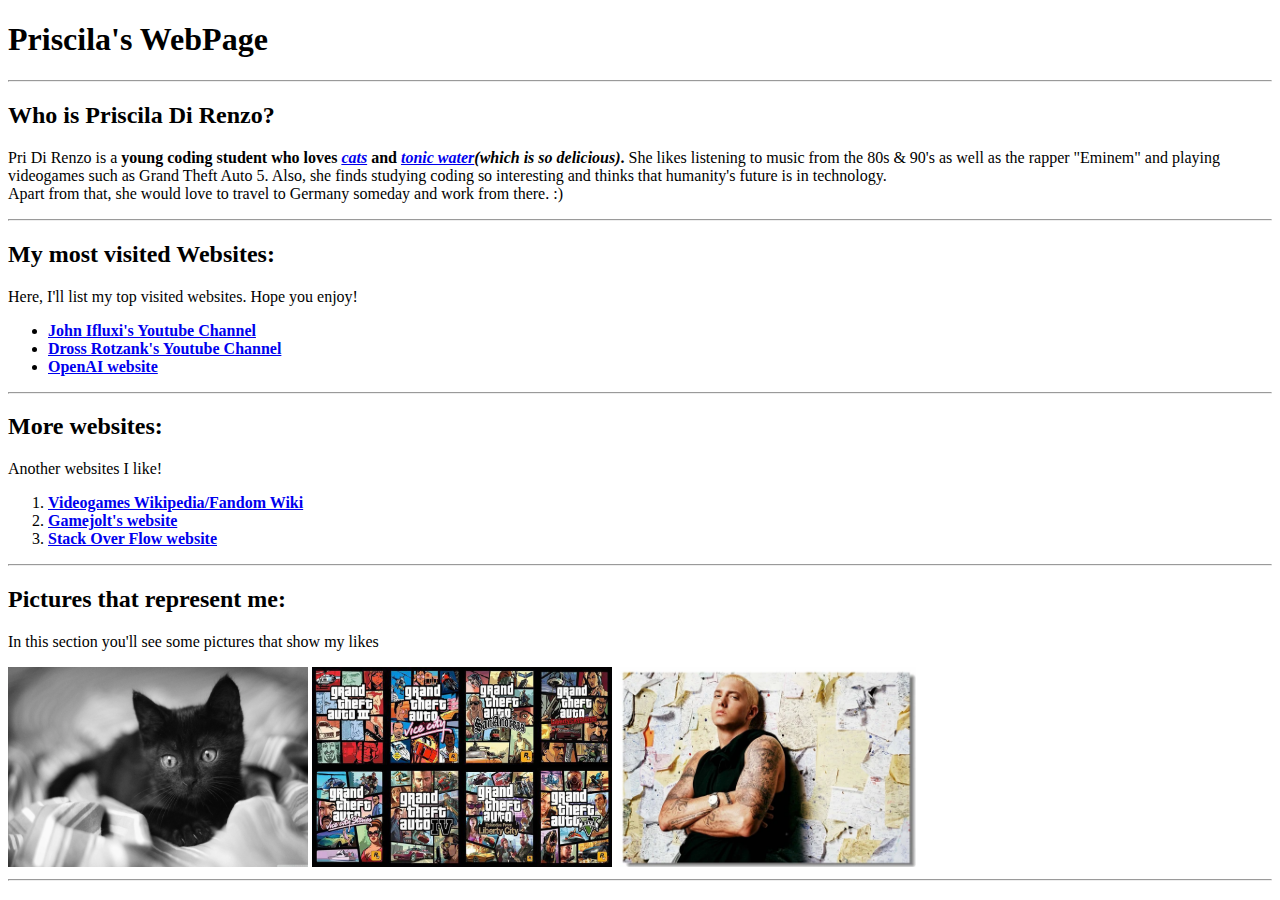
<file: U02P01/index.html>
<!DOCTYPE html>
<html lang="en">

<head>
    <meta charset="UTF-8">
    <meta name="viewport" content="width=device-width, initial-scale=1.0">
    <title>My First WebPage</title>
</head>

<body>
    <h1>Priscila's WebPage</h1>
    <hr> <!-- linea de separacion -->
    <h2> Who is Priscila Di Renzo?</h2>
    <p> Pri Di Renzo is a <b> young coding student who loves <i> <a href="https://en.wikipedia.org/wiki/Cat" target="_blank">cats</a> </i> and <i> <a href="https://en.wikipedia.org/wiki/Tonic_water" target="_blank">tonic water</a>(which is so delicious)</i>.</b>
        She likes listening to music from the 80s & 90's as well as the rapper "Eminem" and playing videogames such as Grand Theft Auto 5. Also, she finds
        studying coding so interesting and thinks that humanity's future is in technology. <br>
        Apart from that, she would love to travel to Germany someday and work from there. :) </p>
    <hr> <!-- linea de separacion -->

    <h2> My most visited Websites:</h2>
    <p> Here, I'll list my top visited websites. Hope you enjoy! </p>
    <ul>
        <li> <a href="https://www.youtube.com/@JohnIfluxi" target="_blank"><b>John Ifluxi's Youtube Channel</b></a></li>
        <li> <a href="https://www.youtube.com/@DrossRotzank" target="_blank"><b>Dross Rotzank's Youtube Channel</b></a></li>
        <li> <a href="https://chat.openai.com/?model=text-davinci-002-render-sha" target="_blank"><b>OpenAI website</b></a></li>
    </ul>
    <hr> <!-- linea de separacion -->
    <h2>More websites: </h2>
    <p> Another websites I like! </p>
    <ol> 
        <li> <a href="https://www.fandom.com/topics/games" target="_blank"><b>Videogames Wikipedia/Fandom Wiki</b></a></li>
        <li> <a href="https://gamejolt.com" target="_blank"><b>Gamejolt's website</b></a></li>
        <li> <a href="https://stackoverflow.com" target="_blank"><b>Stack Over Flow website</b></a></li>
    </ol>
    
    <hr>
    <h2>Pictures that represent me:</h2>
    <p>In this section you'll see some pictures that show my likes</p>
    <img src="img/black-kitten.png" alt="Black Kitten" title="A Black Kitten" width="300 px" height="200 px"></img> 
    <img src="img/gta-all-videogames.png" alt="All Grand Theft Auto videogames" title="All GTA Videogames" width="300 px" height="200 px"></img>    
    <img src="img/eminem-on-stage.jpg" alt="Rapper 'Eminem' leaning on the wall" title="Young Rapper Eminem" width="300 px" height="200 px"></img> 
    <hr>
</body>
</html>
</file>
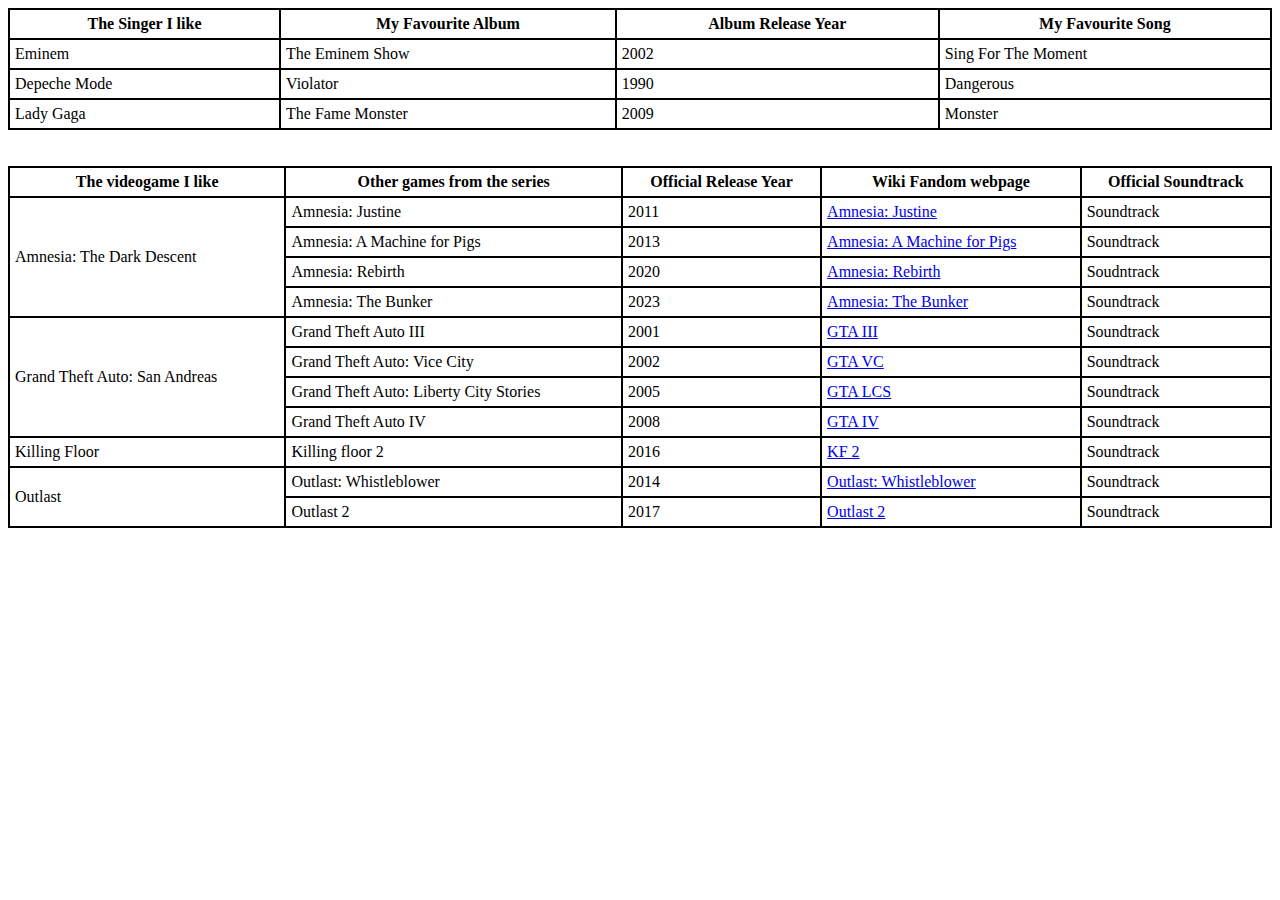
<file: U02P02/index.html>
<!DOCTYPE html>
<html lang="en">

<head>
    <meta charset="UTF-8">
    <meta name="viewport" content="width=device-width, initial-scale=1.0">
    <title>My First WebPage</title>

    <!-- extra code -->
    <style>
        table,
        td,
        th {
            border: 2px solid black;
            border-collapse: collapse;
            padding: 5px;
        }

        table {
            width: 100%;
        }
    </style>
</head>

<body>
    <table>
        <thead>
            <tr> <!-- TABLE ROW / fil-->
                <th>The Singer I like</th> <!-- TABLE HEAD / enc-->
                <th>My Favourite Album</th>
                <th>Album Release Year</th>
                <th>My Favourite Song</th>
            </tr>
        </thead>

        <tbody>
            <tr>
                <td>Eminem</td> <!-- TABLE DATA / descrip -->
                <td>The Eminem Show</td>
                <td>2002</td>
                <td>Sing For The Moment</td>
            </tr>
            <tr>
                <td>Depeche Mode</td> <!-- TABLE DATA / descrip -->
                <td>Violator</td>
                <td>1990</td>
                <td>Dangerous</td>
            </tr>
            <tr>
                <td>Lady Gaga</td> <!-- TABLE DATA / descrip -->
                <td>The Fame Monster</td>
                <td>2009</td>
                <td>Monster</td>
            </tr>
        </tbody>
    </table>

    <br> <br>


    <table>
        <thead>
            <tr>
                <th>The videogame I like </th>
                <th>Other games from the series</th>
                <th>Official Release Year</th>
                <th>Wiki Fandom webpage</th>
                <th>Official Soundtrack</th>
            </tr>
        </thead>

        <tbody>
            <tr>
                <td rowspan="5">Amnesia: The Dark Descent</td>
                <tr>
                    <td>Amnesia: Justine </td>
                    <td>2011</td>
                    <td><a href="https://amnesia.fandom.com/wiki/Amnesia:_Justine" target="_blank">Amnesia: Justine</a></td>
                    <td>Soundtrack</td>
                </tr>
                <tr>
                    <td>Amnesia: A Machine for Pigs</td>
                    <td>2013</td>
                    <td><a href="https://amnesia.fandom.com/wiki/Amnesia:_A_Machine_for_Pigs" target="_blank">Amnesia: A Machine for Pigs</a></td>
                    <td>Soundtrack</td>
                </tr>
                <tr>
                    <td>Amnesia: Rebirth</td>
                    <td>2020</td>
                    <td><a href="https://amnesia.fandom.com/wiki/Amnesia:_Rebirth" target="_blank">Amnesia: Rebirth</a></td>
                    <td>Soudntrack</td>
                    
                </tr>
                <tr>
                    <td>Amnesia: The Bunker</td>
                    <td>2023</td>
                    <td><a href="https://amnesia.fandom.com/wiki/Amnesia:_The_Bunker" target="_blank">Amnesia: The Bunker</td>
                    <td>Soundtrack</td>
                    
                </tr>
            </tr>
            <tr>
                <td rowspan="5">Grand Theft Auto: San Andreas</td>
                <tr>
                    <td>Grand Theft Auto III</td>
                    <td>2001</td>
                    <td><a href="https://gta.fandom.com/wiki/Grand_Theft_Auto:_San_Andreas" target="_blank">GTA III</td>
                    <td>Soundtrack</td>
                </tr>
                <tr>
                    <td>Grand Theft Auto: Vice City</td>
                    <td>2002</td>
                    <td><a href="https://gta.fandom.com/wiki/Grand_Theft_Auto:_Vice_City" target="_blank">GTA VC</td>
                    <td>Soundtrack</td>
                </tr>
                <tr>
                    <td>Grand Theft Auto: Liberty City Stories</td>
                    <td>2005</td>
                    <td><a href="https://gta.fandom.com/wiki/Grand_Theft_Auto:_Liberty_City_Stories" target="_blank">GTA LCS</td>
                    <td>Soundtrack</td>
                </tr>
                <tr>
                    <td>Grand Theft Auto IV</td>
                    <td>2008</td>
                    <td><a href="https://gta.fandom.com/wiki/Grand_Theft_Auto_IV" target="_blank">GTA IV</td>
                    <td>Soundtrack</td>
                </tr>
            </tr>
            <tr>
                <td rowspan="2">Killing Floor</td>
                <tr>
                    <td>Killing floor 2</td>
                    <td>2016</td>
                    <td><a href="https://killingfloor.fandom.com/wiki/Killing_Floor_2" target="_blank">KF 2</td>
                    <td>Soundtrack</td>
                </tr>
            </tr>
            <tr>
                <td rowspan="3">Outlast</td>
                <tr>
                    <td>Outlast: Whistleblower</td>
                    <td>2014</td>
                    <td><a href="https://outlast.fandom.com/wiki/Outlast:_Whistleblower" target="_blank">Outlast: Whistleblower</td>
                    <td>Soundtrack</td>
                </tr>
                <tr>
                    <td>Outlast 2</td>
                    <td>2017</td>
                    <td><a href="https://outlast.fandom.com/wiki/Outlast_2" target="_blank">Outlast 2</td>
                    <td>Soundtrack</td>
                </tr>
            </tr>
        </tbody>
    </table>
</body>

</html>
</file>
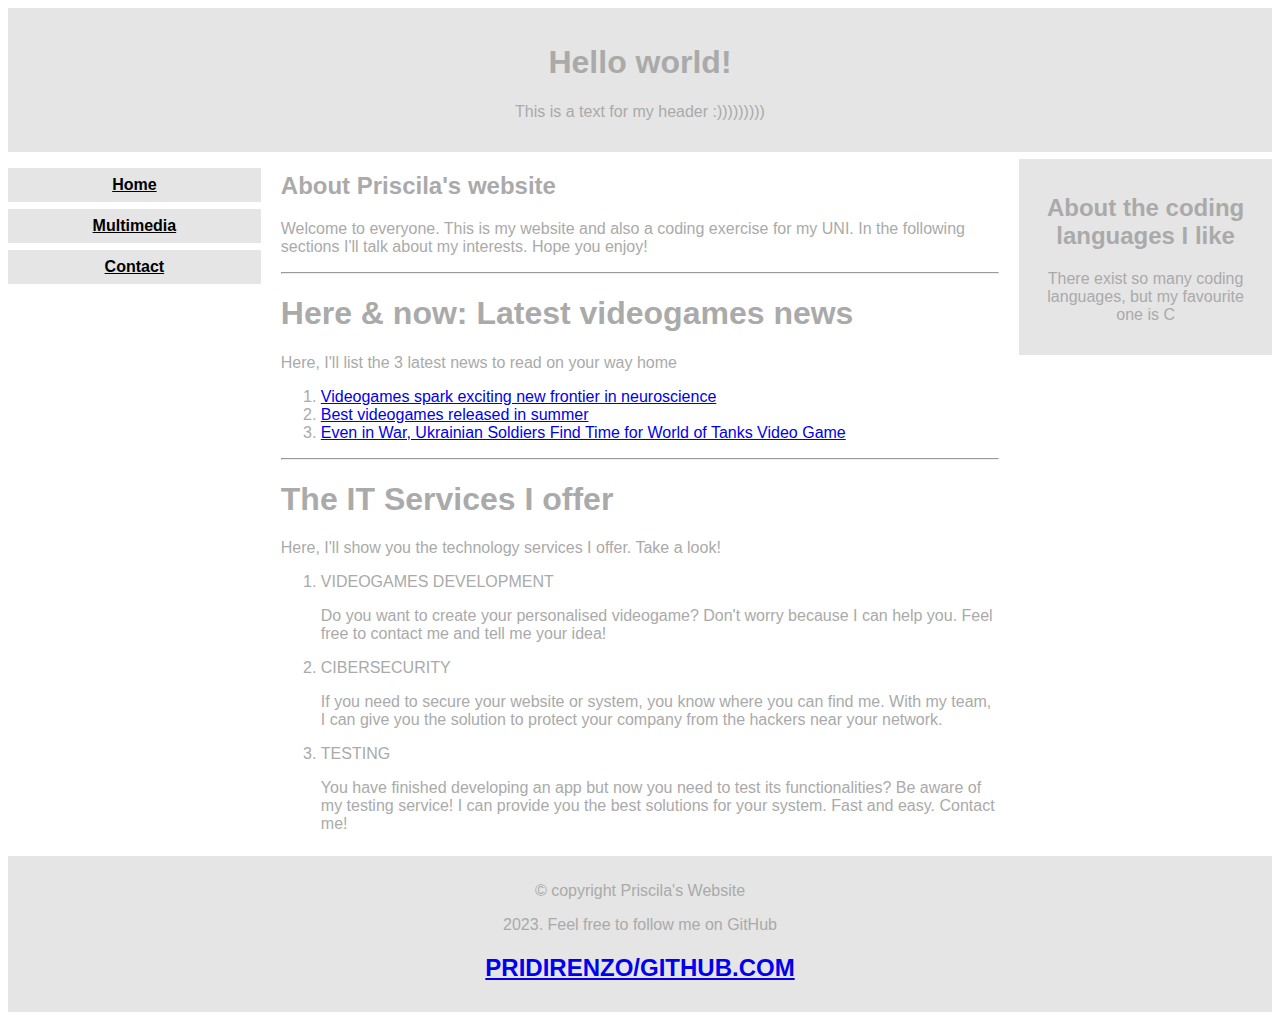
<file: U02P03/index.html>
<!DOCTYPE html>
<html lang="en">

<head>
    <meta charset="UTF-8">
    <meta name="viewport" content="width=device-width, initial-scale=1.0">
    <title>Priscila's website</title>
    <link rel="stylesheet" href="CSS/index.css">



</head>

<body>


    <!-- Encabezado -->
    <header>
        <h1>Hello world!</h1>
        <p> This is a text for my header :)))))))))</p>
    </header>
    <div class="container">
        <!-- Navegación / contenedor izquierdo -->
        <nav>
            <ul>
                <li><a href="index.html" target="_self">Home</a></li>
                <li><a href="multimedia.html" target="_self">Multimedia</a></li>
                <li><a href="contact.html" target="_self">Contact</a></li>
            </ul>
        </nav>
        <!-- Contenedor principal -->
        <main>
            <section>
                <h2>About Priscila's website</h2>
                <p>Welcome to everyone. This is my website and also a coding exercise for my UNI. In the following sections I'll talk about my interests. Hope you enjoy!</p>
            </section>
            <hr>
            <section>
                <h1>Here & now: Latest videogames news</h1>
                <p> Here, I'll list the 3 latest news to read on your way home</p>
                <list>
                    <ol>
                        <li> <a href="https://scitechdaily.com/video-games-spark-exciting-new-frontier-in-neuroscience/" target="_blank" >Videogames spark exciting new frontier in neuroscience</a></li>
                        <li> <a href="https://www.npr.org/2023/08/22/1195198482/new-video-game-releases-immortals-aveum-baldurs-gate-dave-diver" target="_blank">Best videogames released in summer</a></li>
                        <li> <a href="https://www.nytimes.com/2023/08/21/world/europe/ukraine-russia-world-of-tanks.html" target="_blank">Even in War, Ukrainian Soldiers Find Time for World of Tanks Video Game</a></li>
                    </ol>
                </list>
                <hr>
            </section>
            <section>
                <h1>The IT Services I offer</h1>
                <p> Here, I'll show you the technology services I offer. Take a look!</p>

                <ol>
                    <li>VIDEOGAMES DEVELOPMENT</li>
                    <p>Do you want to create your personalised videogame? Don't worry because I can help you. Feel free to contact me and tell me your idea!</p>
                    <li>CIBERSECURITY</li>
                    <p>If you need to secure your website or system, you know where you can find me. With my team, I can give you the solution to protect your company from the hackers near your network.</p>
                    <li>TESTING</li>
                    <p>You have finished developing an app but now you need to test its functionalities? Be aware of my testing service! I can provide you the best solutions for your system. Fast and easy. Contact me! </p>
                </ol>
            </section>

        </main>
        <!-- Contenedor secundario / derecho -->
        <div class="right">
            <h2>About the coding languages I like</h2>
            <p>There exist so many coding languages, but my favourite one is C</p>
        </div>
    </div>
    <!-- Pie de Página-->
    <footer>
        <p>© copyright Priscila's Website</p>
        <p>2023. Feel free to follow me on GitHub</p>
        <h2><a href="https://github.com/pridirenzo" target="_blank">PRIDIRENZO/GITHUB.COM</a></h2>





</body>

</html>
</file>
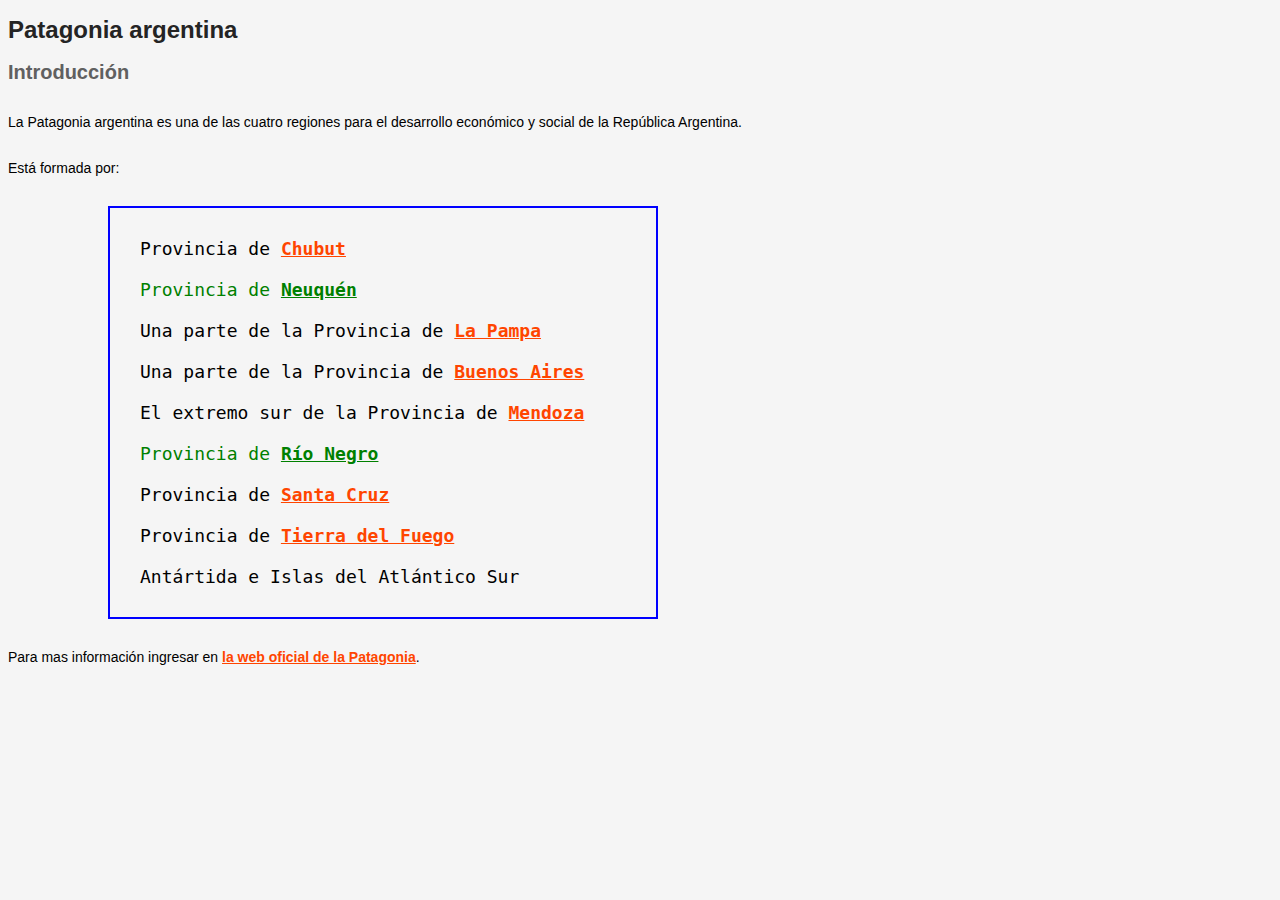
<file: U03P01/index.html>
<!DOCTYPE html>
<html lang="en">

<head>
    <meta charset="UTF-8">
    <meta name="viewport" content="width=device-width, initial-scale=1.0">
    <title>My Colourful webpage! </title>
    <link rel="stylesheet" type="text/css" href="CSS/index.css">
</head>

<body class="element">
    <h1 id="body_main_title">Patagonia argentina</h1>
    <section>
        <h2 id="body_second_title">Introducción</h2>
        <p>La Patagonia argentina es una de las cuatro regiones para el
            desarrollo económico y social de la República Argentina.</p>
        <p>Está formada por:</p>
        <ul id="list" class="list_elements">
            <li>Provincia de <a href="#">Chubut</a></li>
            <li id="neuquen_li" class="neuquen_li">Provincia de <a href="#">Neuquén</a></li>
            <li>Una parte de la Provincia de <a href="#">La Pampa</a></li>
            <li>Una parte de la Provincia de <a href="#">Buenos Aires</a></li>
            <li>El extremo sur de la Provincia de <a href="#">Mendoza</a></li>
            <li id="rio_negro_li" class="rio_negro_li">Provincia de <a href="#">Río Negro</a></li>
            <li>Provincia de <a href="#">Santa Cruz</a></li>
            <li>Provincia de <a href="#">Tierra del Fuego</a></li>
            <li>Antártida e Islas del Atlántico Sur</li>
        </ul>
        <p>Para mas información ingresar en <a href="#">la web oficial de la Patagonia</a>.</p>
    </section>

</body>

</html>
</file>
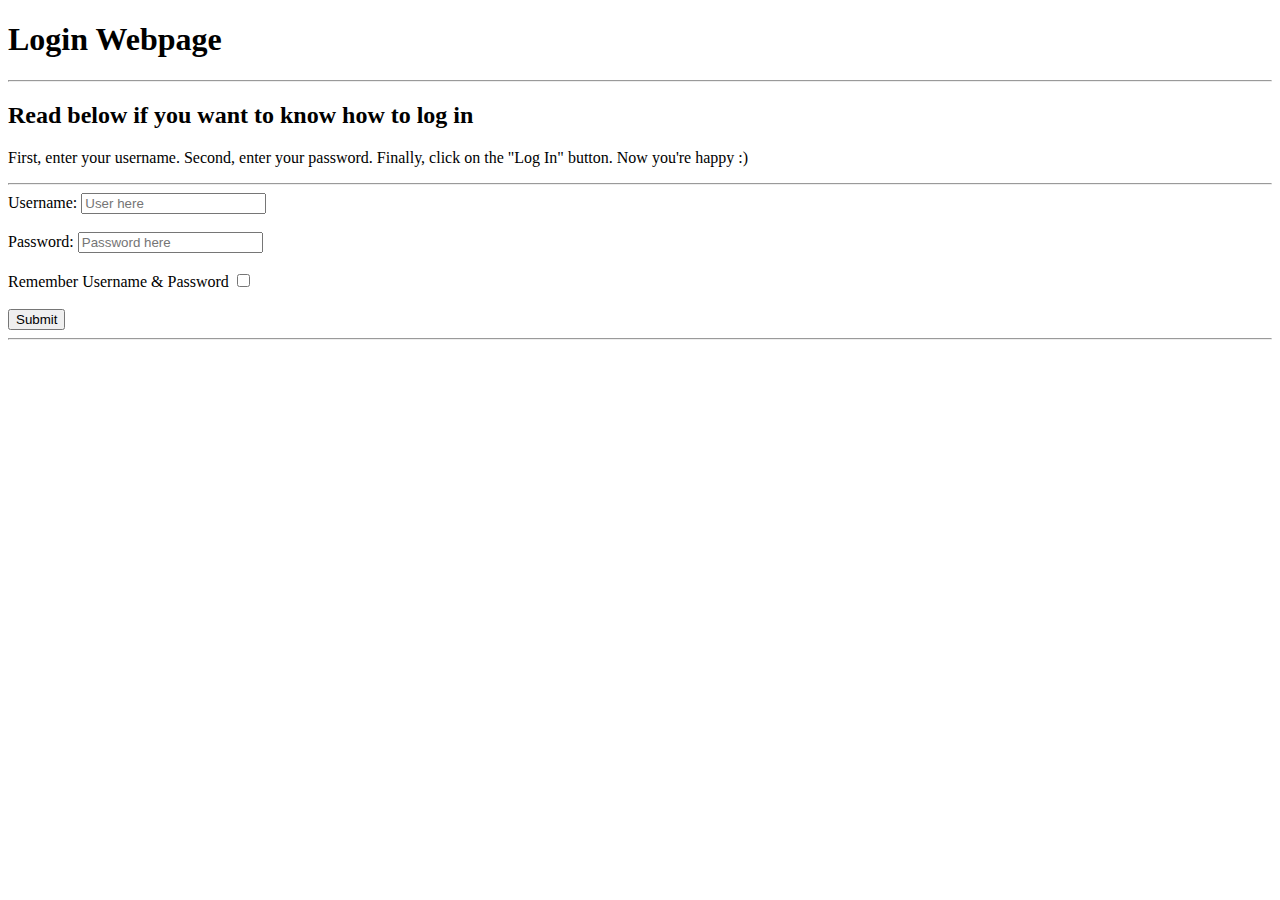
<file: U02P02/login.html>
<!DOCTYPE html>
<html lang="en">

<head>
    <meta charset="UTF-8">
    <meta name="viewport" content="width=device-width, initial-scale=1.0">
    <title>My Login Webpage</title>
</head>

<body>
    <h1>Login Webpage</h1>
    <hr>
    <h2>Read below if you want to know how to log in</h2>
    <p> First, enter your username. Second, enter your password. Finally, click on the "Log In" button. Now you're happy :)</p>
    <hr>
    <form method="post" target="_blank">
        <label for="UsernameTextField">Username:</label>
        <input name="UsernameTextField" type="text" id="UsernameTextField" placeholder="User here" required> 
        <br> 
        <br>
        <label for="PasswordTextField">Password:</label>
        <input name="PasswordTextField" type="password" id="PasswordTextField" placeholder="Password here" required> 
        <br> 
        <br>
        <label for="CheckBox1">Remember Username & Password</label>
        <input type="checkbox" name="CheckBox1" id="CheckBox1">
        <br>
        <br>
        <input type="submit" ></input> 
        <hr>
    </form>
</body>

</html>
</file>
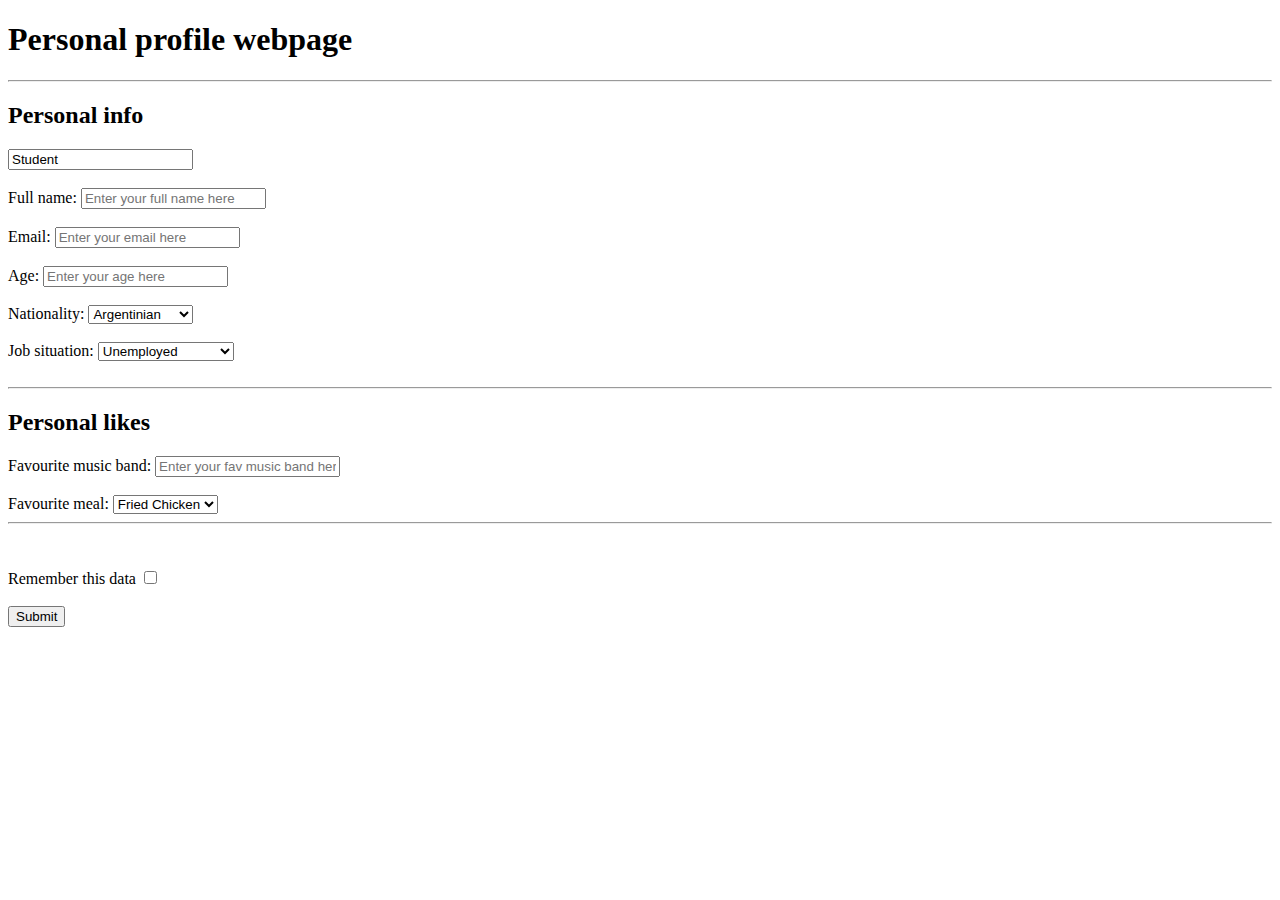
<file: U02P02/profile.html>
<!DOCTYPE html>
<html lang="en">

<head>
    <meta charset="UTF-8">
    <meta name="viewport" content="width=device-width, initial-scale=1.0">
    <title>Personal Profile Webpage</title>
</head>

<body>

    <h1> Personal profile webpage</h1>
    <hr>
    <form>
        <h2>Personal info</h2>
        <input type="text" readonly name="ReadOnlyField" value="Student"> <br> <br>
        <label for="FullNameField">Full name: </label>
        <input type="text" required id="FullNameField" name="Full_Name" placeholder="Enter your full name here"> <br>
        <br>
        <label for="EmailAddress">Email:</label>
        <input type="email" required id="EmailAddress" name="Email_Address" placeholder="Enter your email here"> <br> <br>
        <label for="Age">Age:</label>
        <input type="number" required id="Age" name="Age_Field" placeholder="Enter your age here"> <br> <br>
        <label for="Nationality">Nationality:</label>
        <select id="Nationality" name="NationalityField">
            <optgroup label="Nationalities" id="NationalityOptGroup">
                <option value="Argentinian">Argentinian</option>
                <option value="Brazilian">Brazilian</option>
                <option value="Chilean">Chilean</option>
                <option value="Mexican">Mexican</option>
                <option value="American">American</option>
                <option value="German">German</option>
                <option value="Dutch">Dutch</option>
                <option value="French">French</option>
                <option value="English">English</option>
            </optgroup>
        </select> <br> <br>
        <label for="JobSituations">Job situation:</label>
        <select id="JobSituations" name="JobField">
            <optgroup label="Job situation" id="JobSituationsOptGroup">
                <option value="Unemployed" id="UnemployedOption">Unemployed</option>
                <option value="Looking for a job" id="LookingForAJobOption">Looking for a job</option>
                <option value="Part-time job" id="PartTimeJobOption">Part-time job</option>
                <option value="Full-time job" id="FullTimeJobOption">Full-time job</option>
            </optgroup>
        </select> <br> <br>
        <hr>
        <h2>Personal likes</h2>
        <label for="FavBandField">Favourite music band:</label>
        <input type="text" required id="FavBandField" name="Fav_Band_Field" placeholder="Enter your fav music band here"> <br> <br>
        <label for="FavMeals">Favourite meal:</label>
        <select id="FavMeals" name="FavMealsField">
            <optgroup label="Favourite Meals" id="FavouriteMealsOptGroup"></optgroup>
                <option value="Fried chicken">Fried Chicken</option>
                <option value="Meat">Meat</option>
                <option value="French fries">French fries</option>
                <option value="Salad">Salad</option>
        </select> <br>
        <hr> <br> <br>
        <label for="CheckBox">Remember this data</label>
        <input type="checkbox" id="CheckBox" name="Check_Box"><br>
        <label for="SubmitButton"></label> <br> 
        <input type="submit" id="SubmitButton" name="Submit_Button">
    </form>
</body>

</html>
</file>
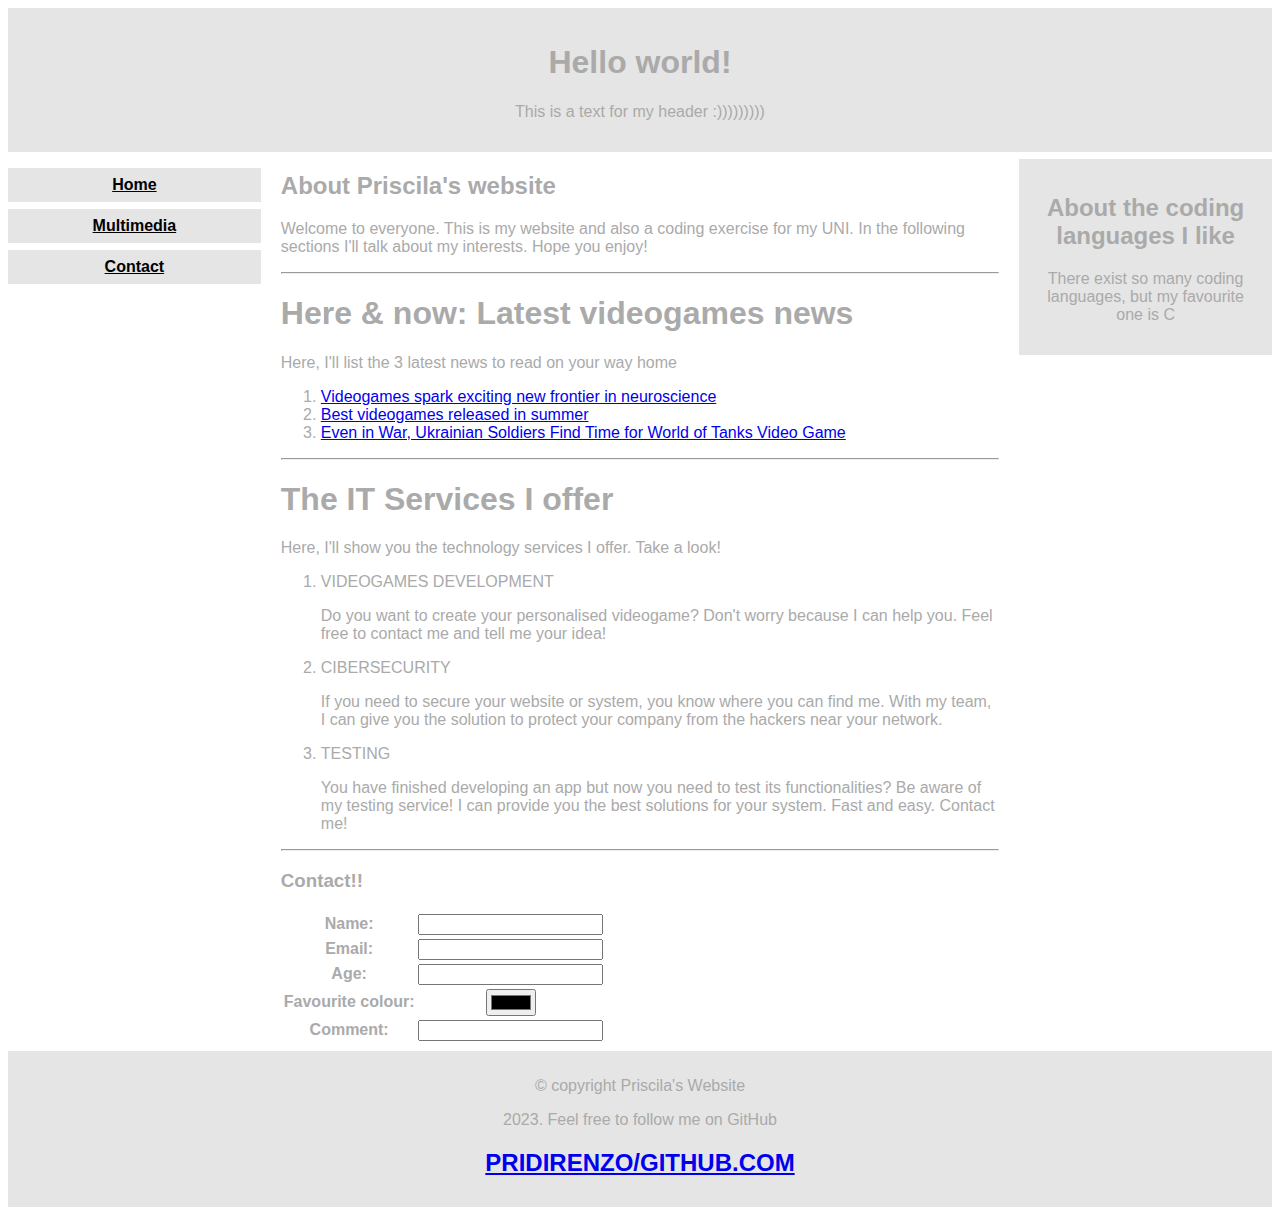
<file: U02P03/contact.html>
<!DOCTYPE html>
<html lang="en">

<head>
    <meta charset="UTF-8">
    <meta name="viewport" content="width=device-width, initial-scale=1.0">
    <title>Priscila's website</title>
    <link rel="stylesheet" href="CSS/index.css">



</head>

<body>


    <!-- Encabezado -->
    <header>
        <h1>Hello world!</h1>
        <p> This is a text for my header :)))))))))</p>
    </header>
    <div class="container">
        <!-- Navegación / contenedor izquierdo -->
        <nav>
            <ul>
                <li><a href="index.html" target="_self">Home</a></li>
                <li><a href="multimedia.html" target="_self">Multimedia</a></li>
                <li><a href="contact.html" target="_self">Contact</a></li>
            </ul>
        </nav>
        <!-- Contenedor principal -->
        <main>
            <section>
                <h2>About Priscila's website</h2>
                <p>Welcome to everyone. This is my website and also a coding exercise for my UNI. In the following
                    sections I'll talk about my interests. Hope you enjoy!</p>
            </section>
            <hr>
            <section>
                <h1>Here & now: Latest videogames news</h1>
                <p> Here, I'll list the 3 latest news to read on your way home</p>
                <list>
                    <ol>
                        <li> <a href="https://scitechdaily.com/video-games-spark-exciting-new-frontier-in-neuroscience/"
                                target="_blank">Videogames spark exciting new frontier in neuroscience</a></li>
                        <li> <a href="https://www.npr.org/2023/08/22/1195198482/new-video-game-releases-immortals-aveum-baldurs-gate-dave-diver"
                                target="_blank">Best videogames released in summer</a></li>
                        <li> <a href="https://www.nytimes.com/2023/08/21/world/europe/ukraine-russia-world-of-tanks.html"
                                target="_blank">Even in War, Ukrainian Soldiers Find Time for World of Tanks Video
                                Game</a></li>
                    </ol>
                </list>
                <hr>
            </section>
            <section>
                <h1>The IT Services I offer</h1>
                <p> Here, I'll show you the technology services I offer. Take a look!</p>

                <ol>
                    <li>VIDEOGAMES DEVELOPMENT</li>
                    <p>Do you want to create your personalised videogame? Don't worry because I can help you. Feel free
                        to contact me and tell me your idea!</p>
                    <li>CIBERSECURITY</li>
                    <p>If you need to secure your website or system, you know where you can find me. With my team, I can
                        give you the solution to protect your company from the hackers near your network.</p>
                    <li>TESTING</li>
                    <p>You have finished developing an app but now you need to test its functionalities? Be aware of my
                        testing service! I can provide you the best solutions for your system. Fast and easy. Contact
                        me! </p>
                </ol>
            </section>
            <hr>
            <h3>Contact!!</h3>
            <form>
                <table>
                    <thead>
                        <tr>
                            <th>
                                <label for="NameOnContactTable">Name:</label>
                            </th>
                            <th>
                                <input type="text" id="NameOnContactTable" required>
                            </th>
                        </tr>
                        <tr>
                            <th>
                                <label for="EmailOnContactTable">Email:</label>
                            </th>
                            <th>
                                <input type="email" id="EmailOnContactTable" required>
                            </th>
                        <tr>
                            <th>
                                <label for="AgeOnContactTable">Age:</label>
                            </th>
                            <th>
                                <input type="number" id="AgeOnContactTable">
                            </th>
                        </tr>
                        <tr>
                            <th>
                                <label for="FavouriteColourOnContactTable">Favourite colour:</label>
                            </th>
                            <th>
                                <input type="color" id="FavouriteColourOnContactTable">
                            </th>
                        </tr>
                        <tr>
                            <th>
                                <label for="CommentOnContactTable">Comment:</label>
                            </th>
                            <th>
                                <input type="textarea" id="CommentOnContactTable" min="10">
                            </th>
                        </tr>
                        </tr>
                    </thead>
                </table>
            </form>
        </main>
        <!-- Contenedor secundario / derecho -->
        <div class="right">
            <h2>About the coding languages I like</h2>
            <p>There exist so many coding languages, but my favourite one is C</p>
        </div>
    </div>
    <!-- Pie de Página-->
    <footer>
        <p>© copyright Priscila's Website</p>
        <p>2023. Feel free to follow me on GitHub</p>
        <h2><a href="https://github.com/pridirenzo" target="_blank">PRIDIRENZO/GITHUB.COM</a></h2>





</body>

</html>
</file>
<file: U02P03/CSS/index.css>
* {
    box-sizing: border-box;
    }

    body {
        font-family: Verdana, Geneva, Tahoma, sans-serif;
        color: #aaaaaa;
    }

    div.container {
        overflow: auto;
    }

    header {
        background-color: #e5e5e5;
        padding: 15px;
        text-align: center;
    }

    nav {
        float: left;
        width: 20%;
        text-align: center;
    }

    nav ul {
        padding-left: 0px;
    }

    nav li {
        list-style: none;
    }

    nav li a {

        background-color: #e5e5e5;
        padding: 8px;
        margin-top: 7px;
        display: block;
        width: 100%;
        color: black;
        font-weight: 700;
    }

    main {
        float: left;
        width: 60%;
        padding: 0 20px;
    }

    .right {
        background-color: #e5e5e5;
        float: left;
        width: 20%;
        padding: 15px;
        margin-top: 7px;
        text-align: center;
    }

    footer {
        background-color: #e5e5e5;
        text-align: center;
        padding: 10px;
        margin-top: 7px;
    }

    /* For mobile phones: */
    @media only screen and (max-width: 620px) {

        nav,main, .right {
            width: 100%;
        }
    }
</file>
<file: U03P01/CSS/index.css>
/* IDS- recomendado para unicos elementos. clases para multiples elementos*/

.element {

    font-family: sans-serif;

}

#body_main_title {
    font-size: 24px; /*tamaño fuente*/
    color: #242424; 
    font-weight: 900; /*grosor*/
}

#body_second_title{

    font-size: 20px;
    font-weight: 800;
    color: #606060;
}

p{

    font-size: 14px;
    margin-top: 30px;
    margin-bottom: 30px;
}

.list_elements{
    font-size: 18px;
    font-family: monospace;
    margin-left: 100px;
    padding: 20px;
    border: solid; 
    border-color: blue;
    border-width: 2px;
    list-style-type: none; 
    list-style-position: inside;
    
    
}

.list_elements > li{
    padding: 10px; /*espaciado interno - padding*/
}

.list_elements > li:hover{
    background-color: rgba(0, 0, 0, 0.1); /*ultima casilla : opacidad*/
    
}

a { /*links- <anchor */
    font-weight: bold;
    color: orangered;
    text-decoration: underline;
    
}

.neuquen_li > a, .rio_negro_li > a, #neuquen_li, #rio_negro_li{

    color: green;
}

#list{

    max-width: 40%;
    
}
html {
    background-color: rgb(245,245,245);
}
</file>
